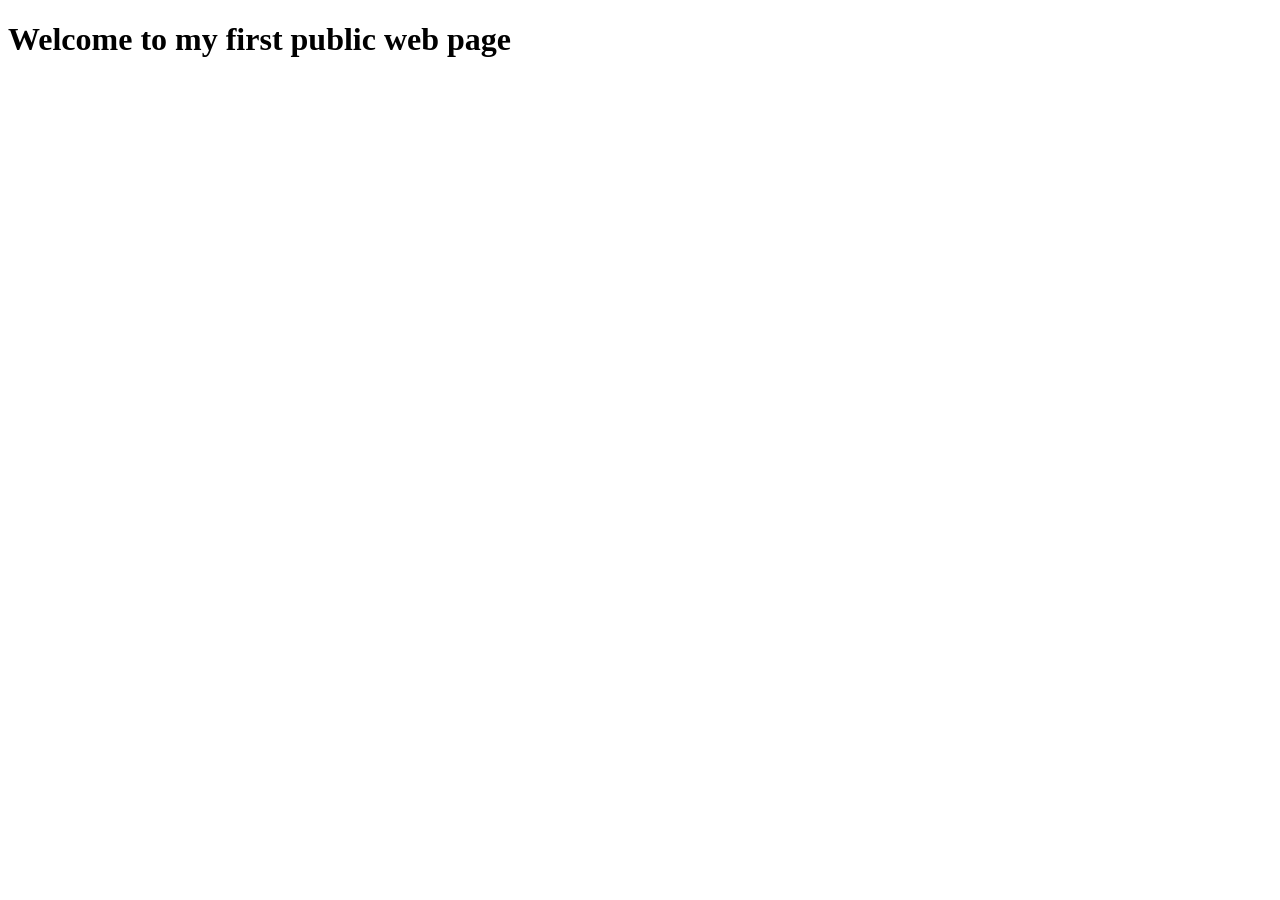
<file: index.html>
<!DOCTYPE html>
<html lang="en">

<head>
    <meta charset="UTF-8">
    <meta name="viewport" content="width=device-width, initial-scale=1.0">
    <title>Document</title>
</head>

<body>
    <h1>Welcome to my first public web page</h1>
</body>

</html>
</file>
